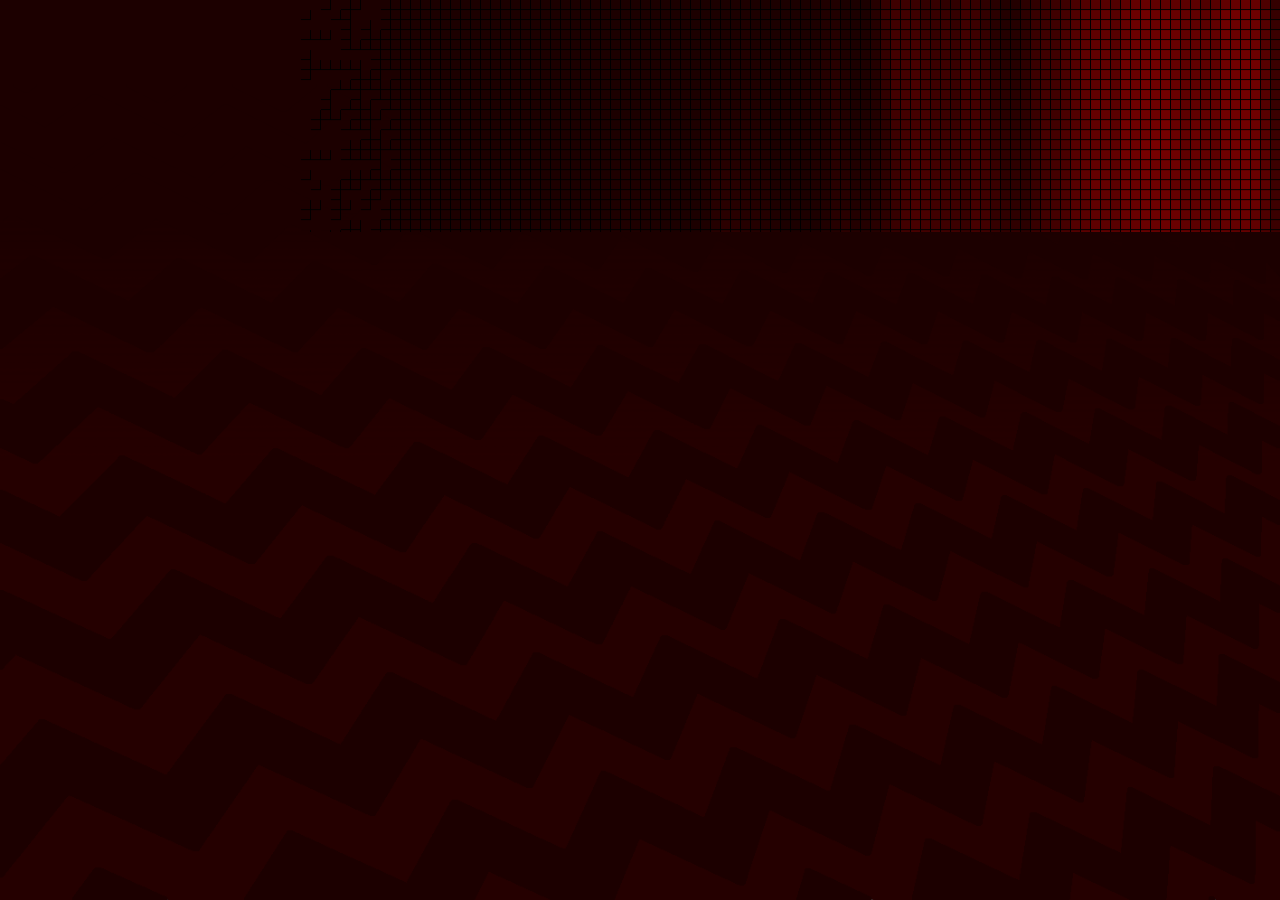
<file: templates/master.html>
<!DOCTYPE html PUBLIC "-//W3C//DTD XHTML 1.0 Strict//EN"
          "http://www.w3.org/TR/xhtml1/DTD/xhtml1-strict.dtd">
<html>
  <head>
    <meta http-equiv="content-type" content="text/html; charset=utf-8" />
    <meta name="viewport" content="width=device-width, initial-scale=1" />
    <link rel="stylesheet" type="text/css" media="screen" href="/templates/main.css" />
  </head>
  <body>
    <div id="backgrounds">
      <div id="header">
        <h1><a href="/" id="site-title"></a></h1>
      </div>
      <div id="main-wrapper">
        <div id="main"></div>
        <div id="sidebar"></div>
      </div>
      <div id="footer"></div>
    </div>
  </body>
</html>
</file>
<file: templates/main.css>
/***  HEADER  ***************************************/

#header {
    margin: 0;
    padding-left: 2em;
    padding-right: 0;
    padding-top: 2em;
    padding-bottom: 2em;
    display: block;
    font-family: "Inconsolata", "Courier Pitch 10", "Courier";
}

#site-title {
    color: white;
    font-size: 30pt;
    margin: .6em;
    text-decoration: none;
}

/*** BODY + main things **/

html {}

body {
    background: url(/templates/floor.png) left bottom no-repeat fixed;
    background-color: #1c0000;
    color: #ffdfbb;
    margin: 0;
    width: 100%;
}

/** Need a separate div for other backgrounds */
#backgrounds {
    background: url(/templates/curtain.png) right top no-repeat;
}

#main-wrapper {
    display: flex;
}

#main {
    font-family: "Inconsolata", "Courier New";
    width: 100%;
}

#main p {
    line-height: 150%;
}

#main ul,ol {
    line-height: 150%;
}

#content b {
    color: #ffe5d2;
}

#content i {
    color: #ffe5d2;
}

#content h4, h3, h2 {
    margin-left: -0.5em;
}

a {
    color: #dedb73;
}

#main a:hover {
    color: black;
    background-color: #dedb73;
}

#main .figure img {
    width: 100%;
}

.org-dl dt {
    font-weight: bold;
    color: white;
}

.org-dl dd {
}

/** Math **/

.dvipng {
    vertical-align: middle;
}


/*** Listings ***/

#newest-changes li {
    list-style-type: none;
}

#newest-changes li.newc-item {
    padding: 0.6em;
    margin-bottom: 0.4em;
}

#newest-changes .post-date-status {
    float: right;
}

#article-list .post-rev {
    float: right;
}

/*** All posts list ***/

ul.all-posts-list li .post-rev {
    color: gray;
    float: right;
    /* display: table-cell; */
}

ul.all-posts-list li .post-created {
    /* color: purple; */
    float: right;
}

ul.all-posts-list li {
    margin-bottom: .5em;
    list-style-type: none;
}

/*** CODE ***/

pre.example {
    color: white;
}

#main code {
    background-color: #6a1515;
    color: white;
}

pre.src {
    padding: 0.7em;
    padding-left: 1.4em;
    background-color: #721A1A;
    border-left: dashed 2px red;
    color: white;
}

pre.src .code-keyword           { color: #efad00; }
pre.src .code-builtin           { color: #efeb00; }
pre.src .code-variable-name     { color: #efa400; }
pre.src .code-function-name     { color: yellow; }
pre.src .code-comment-delimiter { color: gray; }
pre.src .code-comment           { color: gray; }
pre.src .code-string            { color: yellow; }
pre.src .code-sh-quoted-exec    { color: red; }
pre.src .code-sh-escaped-newline { }

/***  FOOTER  ***************************************/

#footer {
    /* margin: 0; */
    /* margin-top: 1em; */
    /* background-color: #333; */
    /* color: #ddd; */
    /* padding: 10px; */
}


/***  SIDEBAR  ***************************************/

#sidebar {
    float: right;
    margin-top: 5em;
    margin-left: 2em;
    width: 35%;
    font-family: "Inconsolata", "Courier New", "Courier";
}

#sidebar ul {
    list-style-type: none;
    list-style-position: inside;
    width: 70%;
    margin-right: 10%;
    padding: 0;
}

#sidebar ul li {
    margin-bottom: 6px;
    font-size: smaller;
    /* text-transform: uppercase; */
}

/** Link items */
#sidebar ul.links-list li > * {
    background-color: #5f2200;
}

/** Navigational items */
#sidebar ul.navi-list li > * {
    background-color: #922610;
}

/** Information items  */
#sidebar ul.info-list li > * {
    background-color: #e38f21;
}

#sidebar ul.info-list .value {
    text-weight: bold;
}

#sidebar ul.info-list .key {
    float: right;
    color: #ffc271;
    text-transform: uppercase;
}

#sidebar h2 {
    width: 70%;
    text-align: right;
    font-size: smaller;
}

#related-posts > * {
    background-color: #720000;
}


/*** Tag lists ***/

.tag-list-oneline {
    padding-left: 0;
}

.tag-list-oneline li {
    padding: 0;
    padding-right: .5em;
    margin: 0;
    display: inline;
}

.tag-list-oneline li a {
    font-size: smaller;
    padding: .2em;
    /* border-left: thin yellow dotted; */
}

.tag-list-oneline li a:hover {
    color: black;
    background-color: yellow;
}

.tag-list-oneline li > * {
    background-color: #ad1414;
}

#sidebar li > * {
    display: block;
    /* width: 100%; */
    height: 100%;
    padding-left: .7em;
    padding-right: .5em;
    padding-top: 1em;
    padding-bottom: 1em;
}

#sidebar li > a:hover {
    background-color: yellow;
}

.tag-list li a {
    color: #dedb73;
}

.tag-list li a:hover {
    color: black;
}

/* Small usage */
li.tag-0 > * { background-color: #4d1c00; }
/* Medium usage */
li.tag-1 > * { background-color: #762A00; }
/* Good usage */
li.tag-2 > * { background-color: #a23900; }
/* Heavy usage */
li.tag-3 > * { background-color: #d04a00; }


#newest-changes > h1 {
    font-size: 22px;
    margin-top: 2em;
}

/**** Figures **/
.figure p:nth-child(1) {
    margin-top: 3em;
}

.figure p:nth-child(2) {
    font-size: smaller;
    margin-top: -1em;
}

.figure-number {
    display: none;
}


/***** Text width (responsive stuff) ****/

@media (min-width: 1200px) {
    // #site-title:after { content: ' 1200+'; }
    body {
        /** This is cool */
        background-size: 100%;
    }
    #main {
        width: 800px;
        margin-left: 10%;
    }
}

@media (min-width: 800px) and (max-width: 1200px) {
    // #site-title:after { content: ' 800-1200'; }
    #main {
        width: 600px;
        margin-left: 3em;
    }

    #sidebar {
        // float: none;
        // margin-left: 5%;
        // width: 85%;
        // margin-top: 0;
    }
}


@media (max-width: 800px) {
    // #site-title:after { content: ' 800-'; }
    #main {
        margin-left: 5%;
        margin-right: 8%;
        width: 87%;
    }

    #main-wrapper {
        display: block;
    }

    #sidebar {
        width: 65%;
        margin-left: 10%;
        margin-right: 10%;
        margin-bottom: 5em;
    }
}
</file>
